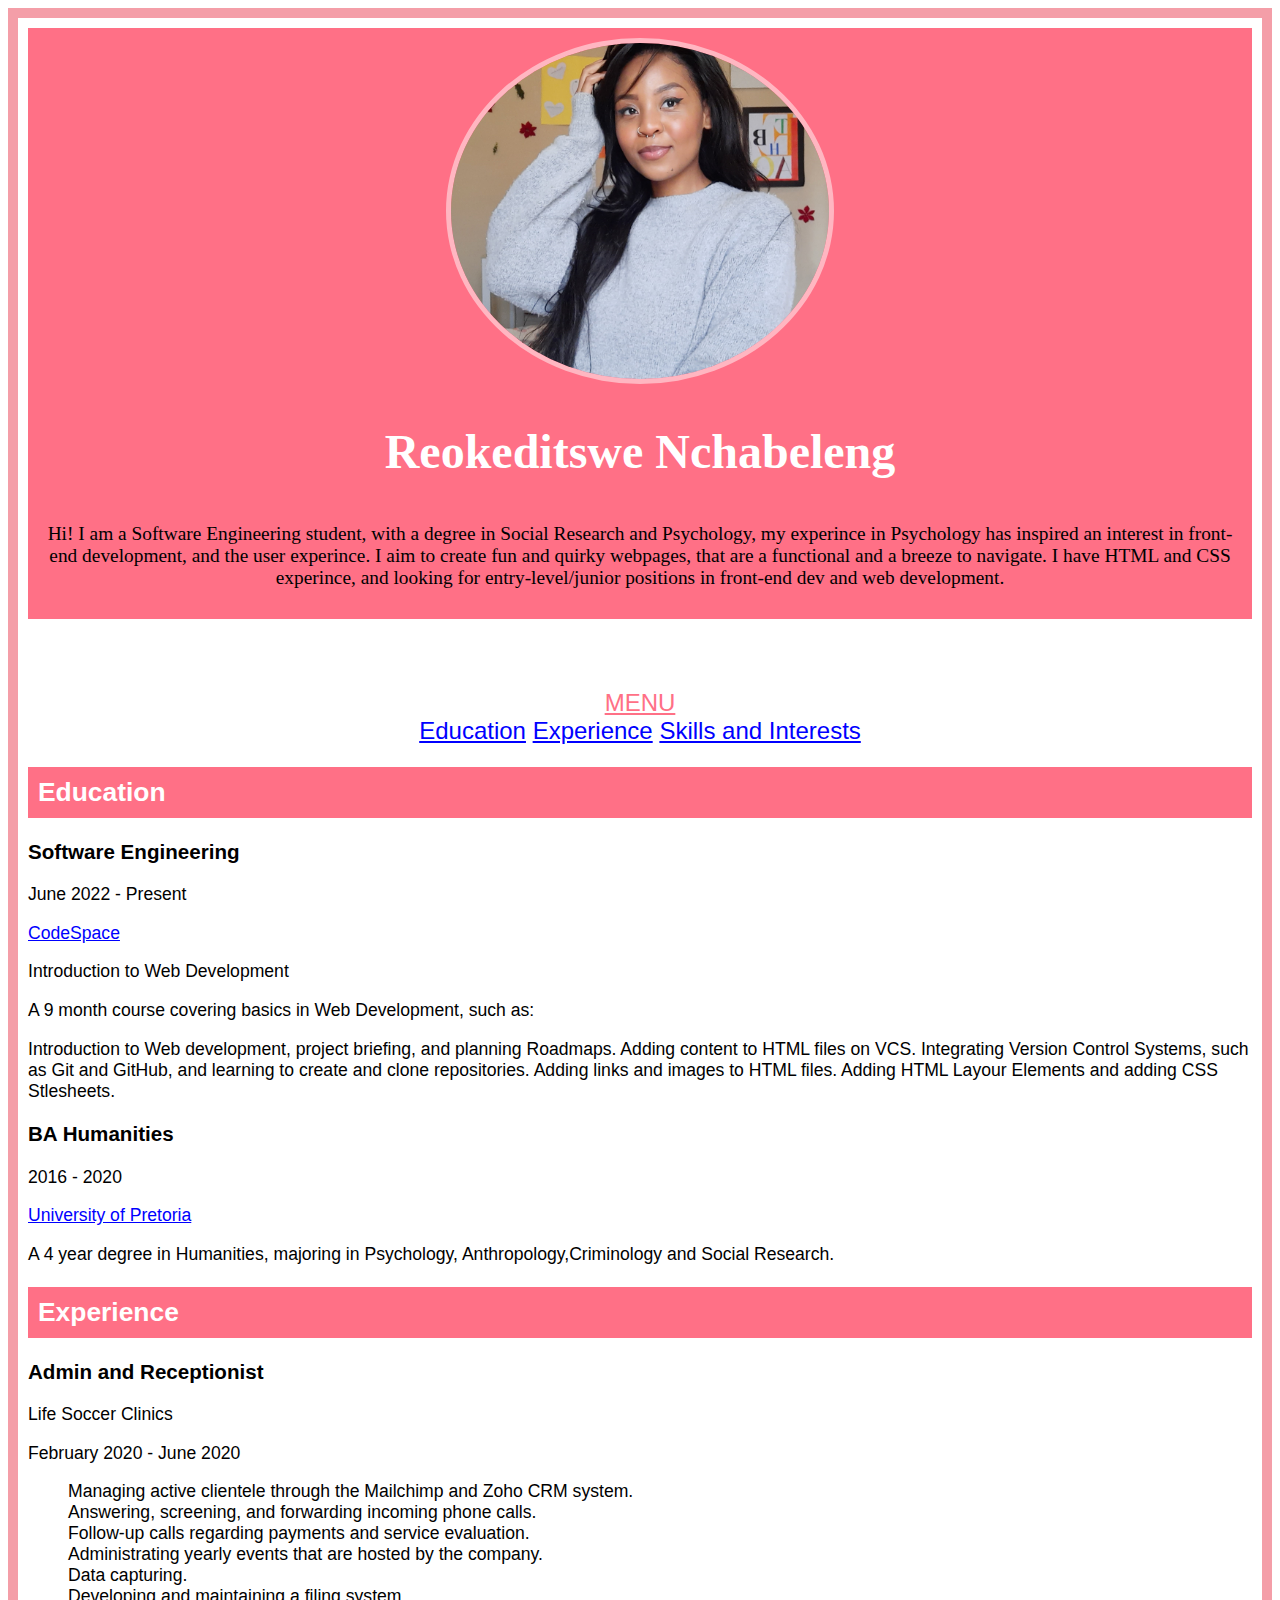
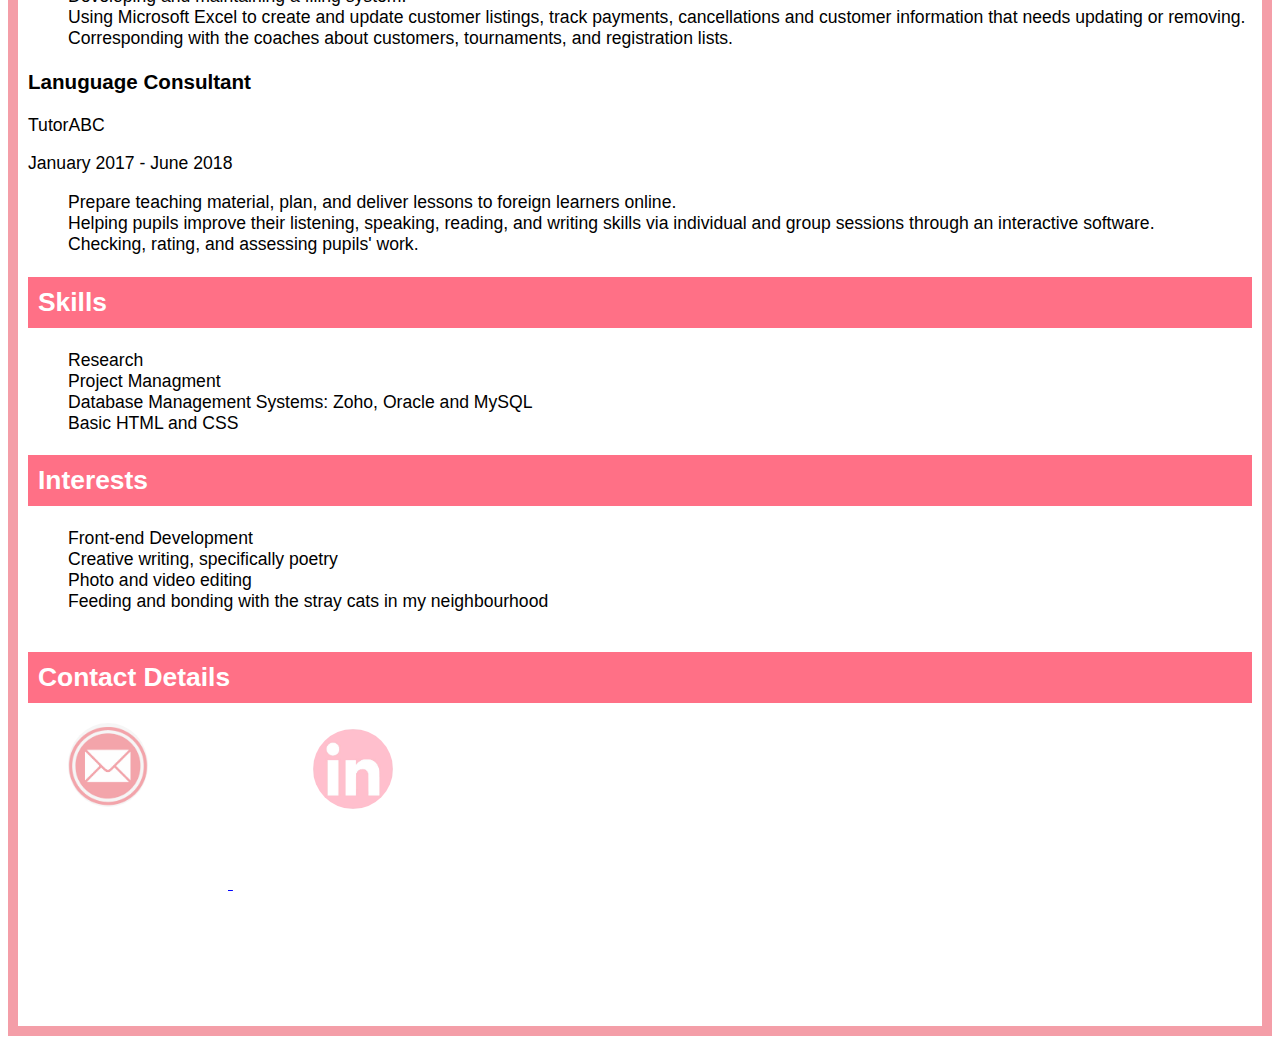
<file: index.html>
<!DOCTYPE html>
<html>

<head>
    <!-- Required meta tags -->
    <meta charset="utf-8">
    <meta name="viewport" content="width=device-width, initial-scale=1">
    <!-- Bootstrap CSS -->
    <link rel="stylesheet" href="css/stylesheet.css">
    <link href="https://cdn.jsdelivr.net/npm/bootstrap@5.2.0/dist/css/bootstrap.min.css" rel="stylesheet"
        integrity="sha384-gH2yIJqKdNHPEq0n4Mqa/HGKIhSkIHeL5AyhkYV8i59U5AR6csBvApHHNl/vI1Bx" crossorigin="anonymous">

    <title>Reokeditswe Nchabeleng</title>
</head>

<body>
    <!--this is the header, with bootsrap-->
    <header id="heading">
        <div class="container">
            <div class="row">
                <div class="col-sm-12 col-md-12 col-lg-12>
                    <div class=" panel panel-pink">

                    <img src=" images/ProfilePicture2.jpg" alt="Headshot of Reokeditswe Nchabeleng" id="ProfilePicture">
                    <div class="AboutMe">
                        <h1 id="h1">Reokeditswe Nchabeleng</h1>
                        <p id="AboutMe">Hi! I am a Software Engineering student, with a degree in Social Research and
                            Psychology, my
                            experince in Psychology has inspired an interest in front-end development, and the user
                            experince. I aim to
                            create fun and
                            quirky webpages, that are a functional and a breeze to navigate. I have HTML and CSS
                            experince,
                            and looking
                            for entry-level/junior positions in front-end dev and web development.</p>
                    </div>
                </div>
            </div>
        </div>
    </header>
    </div>

    <!--This is the navigation menu-->
    <main class="main">
        <nav>
            <div id="sidebar">

                <h1 class="FirstMenu"></h1>
                <div class="nav-menu">
                    <a href="#Education"></a>
                    <a href="#Expirience"></a>
                    <a href="#Skills"></a>
                    <a href="#Interests"></a>
                    <div class="container-fluid">
                        <nav class="navbar navbar-fixed-top" style="" <div class="dropdown show">
                            <a class="btn btn-secondary dropdown-toggle" href="#FirstMenu" role="button" id="sidebar"
                                data-toggle="dropdown" aria-haspopup="true" aria-expanded="false">
                                MENU</a>
                            <div class="dropdown-menu" aria-labelledby="sidebar">
                                <a class="dropdown-item" href="#Education">Education</a>
                                <a class="dropdown-item" href="#Experince">Experience</a>
                                <a class="dropdown-item" href="#Skills">Skills and Interests</a>
                        </nav>
                    </div>
                </div>
            </div>
            </div>
            </div>
            </div>

            <!--This is my Education information-->
            <div class="container">
                <div class="row">
                    <div class="col-sm-8 col-md-8 col-lg-8">
                        <h2 id="Education">Education</h2>
                        <h3>Software Engineering</h3>
                        <p>June 2022 - Present</p>
                        <a href="https://www.codespace.co.za/courses/intro-to-web/" target="_blank" </p>CodeSpace<a />
                            <p>Introduction to Web Development</p>
                            <p>A 9 month course covering basics in Web Development, such as:
                                <p>Introduction to Web development, project briefing, and planning Roadmaps. Adding
                                    content to HTML files on VCS. Integrating Version Control Systems, such as Git and
                                    GitHub, and learning to create and clone repositories. Adding links and images to
                                    HTML files. Adding HTML Layour Elements and adding CSS Stlesheets.</p>
                                <h3>BA Humanities</h3>
                                <p>2016 - 2020</p>
                                <a href="https://www.up.ac.za/yearbooks/2021/pdf/programme/01130015?content=abridged"
                                    target="_blank">
                            </p> University of Pretoria
                        </a>
                        <p>A 4 year degree in Humanities, majoring in Psychology, Anthropology,Criminology and Social
                            Research.</p>

                        <h2 id="Expirience">Experience</h2>
                        <h3>Admin and Receptionist</h3>
                        <p>Life Soccer Clinics</p>
                        <p>February 2020 - June 2020</p>
                        <ul id="ul">
                            <p>
                                <li>Managing active clientele through the Mailchimp and Zoho CRM system.</li>
                                <li>Answering, screening, and forwarding incoming phone calls.</li>
                                <li>Follow-up calls regarding payments and service evaluation.</li>
                                <li>Administrating yearly events that are hosted by the company.</li>
                                <li>Data capturing.</li>
                                <li>Developing and maintaining a filing system.</li>
                                <li>Using Microsoft Excel to create and update customer listings, track payments,
                                    cancellations and
                                    customer information that needs updating or removing.</li>
                                <li>Corresponding with the coaches about customers, tournaments, and registration lists.
                                </li>
                            </p>
                        </ul>

                        <h3>Lanuguage Consultant</h3>
                        <!--This is my Work experince information-->
                        <p>TutorABC</p>
                        <p>January 2017 - June 2018</p>
                        <ul>
                            <p>
                                <li>Prepare teaching material, plan, and deliver lessons to foreign learners online.
                                </li>
                                <li>Helping pupils improve their listening, speaking, reading, and writing skills via
                                    individual and
                                    group
                                    sessions through an interactive software.</li>
                                <li>Checking, rating, and assessing pupils' work.</li>
                            </p>
                        </ul>
                    </div>
                </div>

                <h2 id="Skills">Skills</h2>
                <p>
                <ul id="ul">
                    <li>Research</li>
                    <li>Project Managment</li>
                    <li>Database Management Systems: Zoho, Oracle and MySQL</li>
                    <li>Basic HTML and CSS</li>
                </ul>
                </p>

                <h2 id="Interests"> Interests</h2>
                <!--These is my "Interests" information-->
                <p>
                <ul>
                    <li>Front-end Development</li>
                    <li>Creative writing, specifically poetry</li>
                    <li>Photo and video editing</li>
                    <li>Feeding and bonding with the stray cats in my neighbourhood</li>
                </ul>
                </p>
                </article>
            </div>
    </main>

    <div class="container">
        <div class="row">
            <div class="col-sm-12 col-md-12 col-lg-12>
    <footer id=" footer">
                <!--This is my footer, with images-->
                <h2>Contact Details</h2>
                <a class="icons" href="mailto: rikinchabeleng@gmail.com" target="_blank"><img class="icons"
                        src="images/GmailIcon.jfif" alt="Gmail Icon" </a>
                    <a class="icons" href="https://www.linkedin.com/in/reokeditswe-nchabeleng-16a78a139/"
                        target="_blank"><img class="icons" src="images/LinkedinLogo.png" alt="LinkedIn Icon" </a>
                        </footer>
            </div>
        </div>
    </div>

    </main>

    <!-- jQuery, Popper.js, and Bootstrap JS -->
    <script src="https://code.jquery.com/jquery-3.5.1.slim.min.js"
        integrity="sha384-DfXdz2htPH0lsSSs5nCTpuj/zy4C+OGpamoFVy38MVBnE+IbbVYUew+OrCXaRkfj" crossorigin="anonymous">
        </script>
    <script src="https://cdn.jsdelivr.net/npm/popper.js@1.16.1/dist/umd/popper.min.js"
        integrity="sha384-9/reFTGAW83EW2RDu2S0VKaIzap3H66lZH81PoYlFhbGU+6BZp6G7niu735Sk7lN" crossorigin="anonymous">
        </script>
    <script src="https://stackpath.bootstrapcdn.com/bootstrap/4.5.2/js/bootstrap.min.js"
        integrity="sha384-B4gt1jrGC7Jh4AgTPSdUtOBvfO8shuf57BaghqFfPlYxofvL8/KUEfYiJOMMV+rV" crossorigin="anonymous">
        </script>
</body>

</html>
</file>
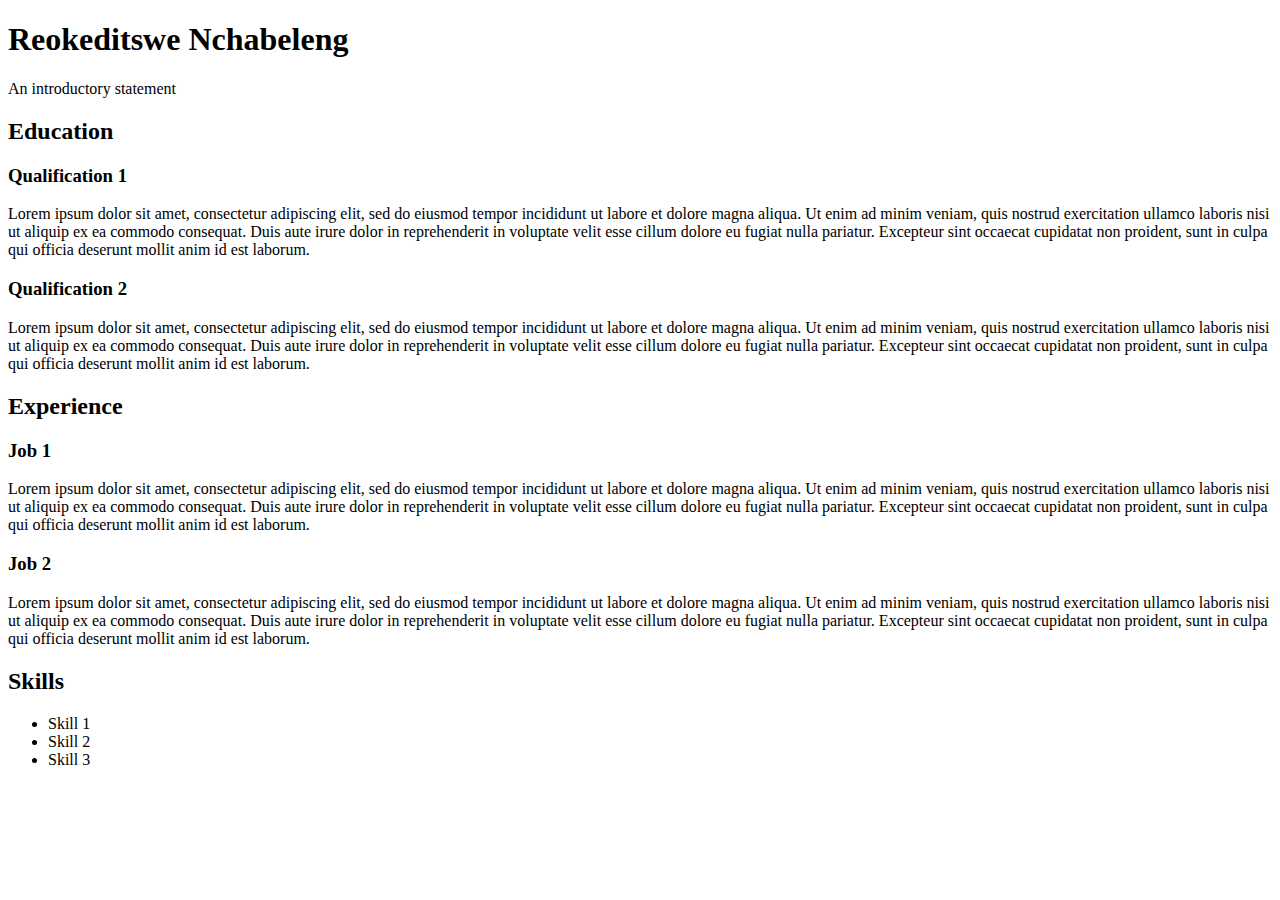
<file: resume1.html>
<!DOCTYPE html>
<html>

<head>
    <title>Resume 1</title>
</head>

<body>
    <h1>Reokeditswe Nchabeleng</h1>
    <p>An introductory statement</p>

    <h2>Education</h2>
    <h3>Qualification 1</h3>
    <p>Lorem ipsum dolor sit amet, consectetur adipiscing elit, sed do eiusmod tempor incididunt ut labore et dolore
        magna aliqua. Ut enim ad minim veniam, quis nostrud exercitation ullamco laboris nisi ut aliquip ex ea commodo
        consequat. Duis aute irure dolor in reprehenderit in voluptate velit esse cillum dolore eu fugiat nulla
        pariatur. Excepteur sint occaecat cupidatat non proident, sunt in culpa qui officia deserunt mollit anim id est
        laborum.</p>
    <h3>Qualification 2</h3>
    <p>Lorem ipsum dolor sit amet, consectetur adipiscing elit, sed do eiusmod tempor incididunt ut labore et dolore
        magna aliqua. Ut enim ad minim veniam, quis nostrud exercitation ullamco laboris nisi ut aliquip ex ea commodo
        consequat. Duis aute irure dolor in reprehenderit in voluptate velit esse cillum dolore eu fugiat nulla
        pariatur. Excepteur sint occaecat cupidatat non proident, sunt in culpa qui officia deserunt mollit anim id est
        laborum.</p>
    <h2>Experience</h2>
    <h3>Job 1</h3>
    <p>Lorem ipsum dolor sit amet, consectetur adipiscing elit, sed do eiusmod tempor incididunt ut labore et dolore
        magna aliqua. Ut enim ad minim veniam, quis nostrud exercitation ullamco laboris nisi ut aliquip ex ea commodo
        consequat. Duis aute irure dolor in reprehenderit in voluptate velit esse cillum dolore eu fugiat nulla
        pariatur. Excepteur sint occaecat cupidatat non proident, sunt in culpa qui officia deserunt mollit anim id est
        laborum.</p>
    <h3>Job 2</h3>
    <p>Lorem ipsum dolor sit amet, consectetur adipiscing elit, sed do eiusmod tempor incididunt ut labore et dolore
        magna aliqua. Ut enim ad minim veniam, quis nostrud exercitation ullamco laboris nisi ut aliquip ex ea commodo
        consequat. Duis aute irure dolor in reprehenderit in voluptate velit esse cillum dolore eu fugiat nulla
        pariatur. Excepteur sint occaecat cupidatat non proident, sunt in culpa qui officia deserunt mollit anim id est
        laborum.</p>
    <h2>Skills</h2>
    <ul>
        <li>Skill 1</li>
        <li>Skill 2</li>
        <li>Skill 3</li>
    </ul>
</body>

</html>
</file>
<file: css/stylesheet.css>
body {
  border: 10px solid #f49ea8;
  font-family: sans-serif;
  font-size: 110%;
  background-image: url(https://media.diy.com/is/image/Kingfisher/boutique-graphic-pink-geometric-smooth-wallpaper~5011583384659_36c?wid=284&hei=284);
  background-color: white;
  display: flex;
  flex-direction: column;
  overflow: unset;
  padding: 10px;
}

h1 {
  font-size: xxx-large;
  color: white;
  border-radius: 10px;
  padding: 5px;
  margin: 10px;
}

#AboutMe {
  color: black;
}

h2 {
  color: white;
  padding: 10px;
  background-color: #ff7086;
}

h3 {
  color: black;
}

.main {
  display: flex;
  flex-direction: row;
  overflow: unset;
}

ul {
  list-style-type: none;
}

#ProfilePicture {
  width: 10cm;
  height: 10;
  border-radius: 100%;
  border: 5px #ffb6c1 solid;
}

h1 {
  padding: 25px;
}

header {
  padding: 10px;
  text-align: center;
  justify-content: center;
}

#heading {
  font-family: 'Times New Roman', Times, serif;
  font-size: 110%;
  background-color: #ff7086;
}

footer {
  font-size: x-large;
  color: white;
  background-color: #ff7086;
  text-align: center;
  list-style-type: none;
  height: auto;
}

#sidebar {
  width: 100%;
  height: auto;
  color: #ff7086;
  position: center;
}

.FirstMenu {
  background-color: none;
  text-align: center;
}

.nav-menu {
  list-style-type: none;
  padding: 0;
  text-align: center;
  font-size: x-large;
}

.icons {
  width: 5rem;
  margin: 2.5rem;
  border-radius: 100%;
  height: auto;
  transform: translate(-50%, -50%);
  overflow: hidden;
}

.icons:hover img {
  transform: scale(1);
  filter: brightness(1.19);
  transition: 1000ms;
}

a:link {
  color: blue;
}

a:hover {
  color: deeppink;
}

a:active {
  color: deeppink;
}

@media screen and (max-width: 1025px) {

  /*If the browser screen is 1025px or less (For Laptops and desktops with smaller screens)*/
  .body {
    display: inline-block;
    width: fit-content;
    height: fit-content;
  }

  .text {
    font-size: 25vw;
  }
}

@media screen and (max-width 770px) {

  /*If the browser screen is 770px or less (for a typical HP laptop)*/
  .body {
    display: inline-block;
    width: fit-content;
    height: fit-content;
  }

  .text {
    font-size: 22vw;
  }
}

@media screen and (max-width 480px) {

  /*If the broswer screen is 480px or less (For a Samsung A5 to S20)*/
  .body {
    display: block;
    width: fit-content;
    height: fit-content;
    font-size: 10vw;
  }
}
</file>
